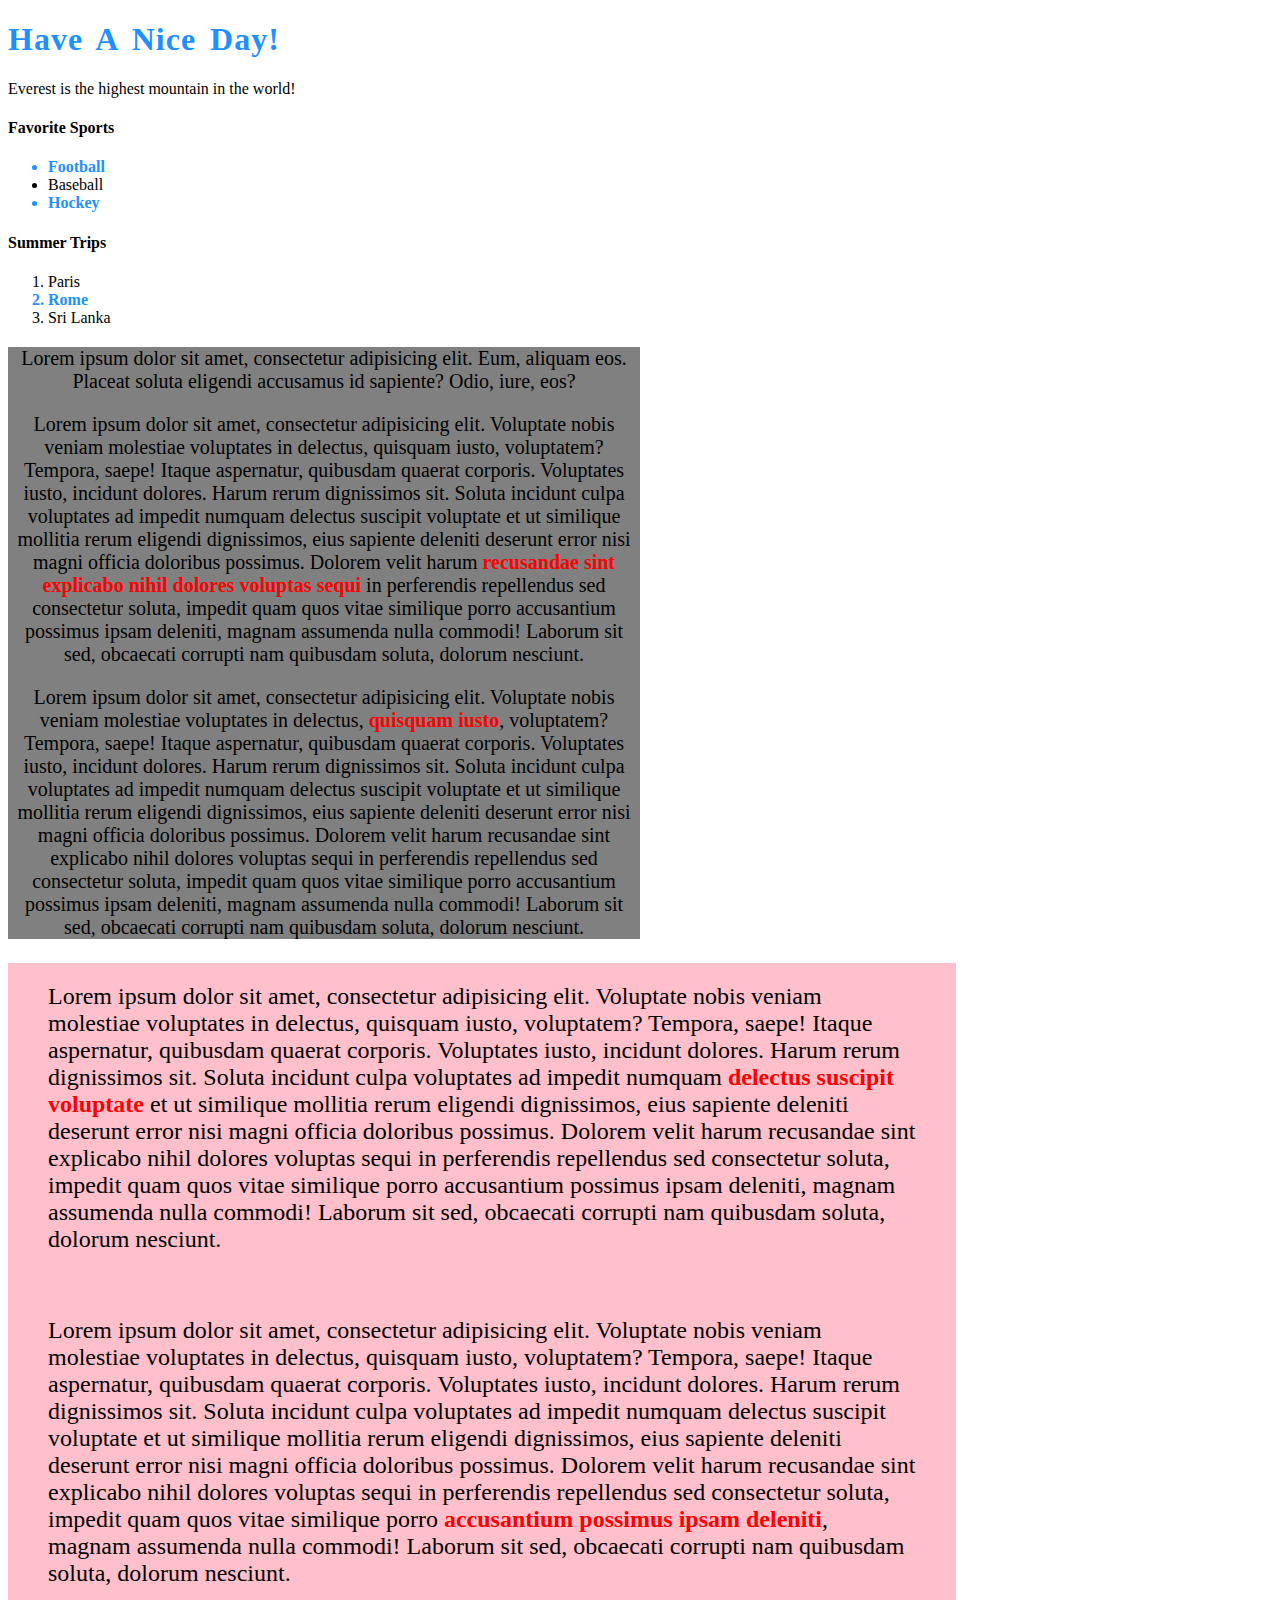
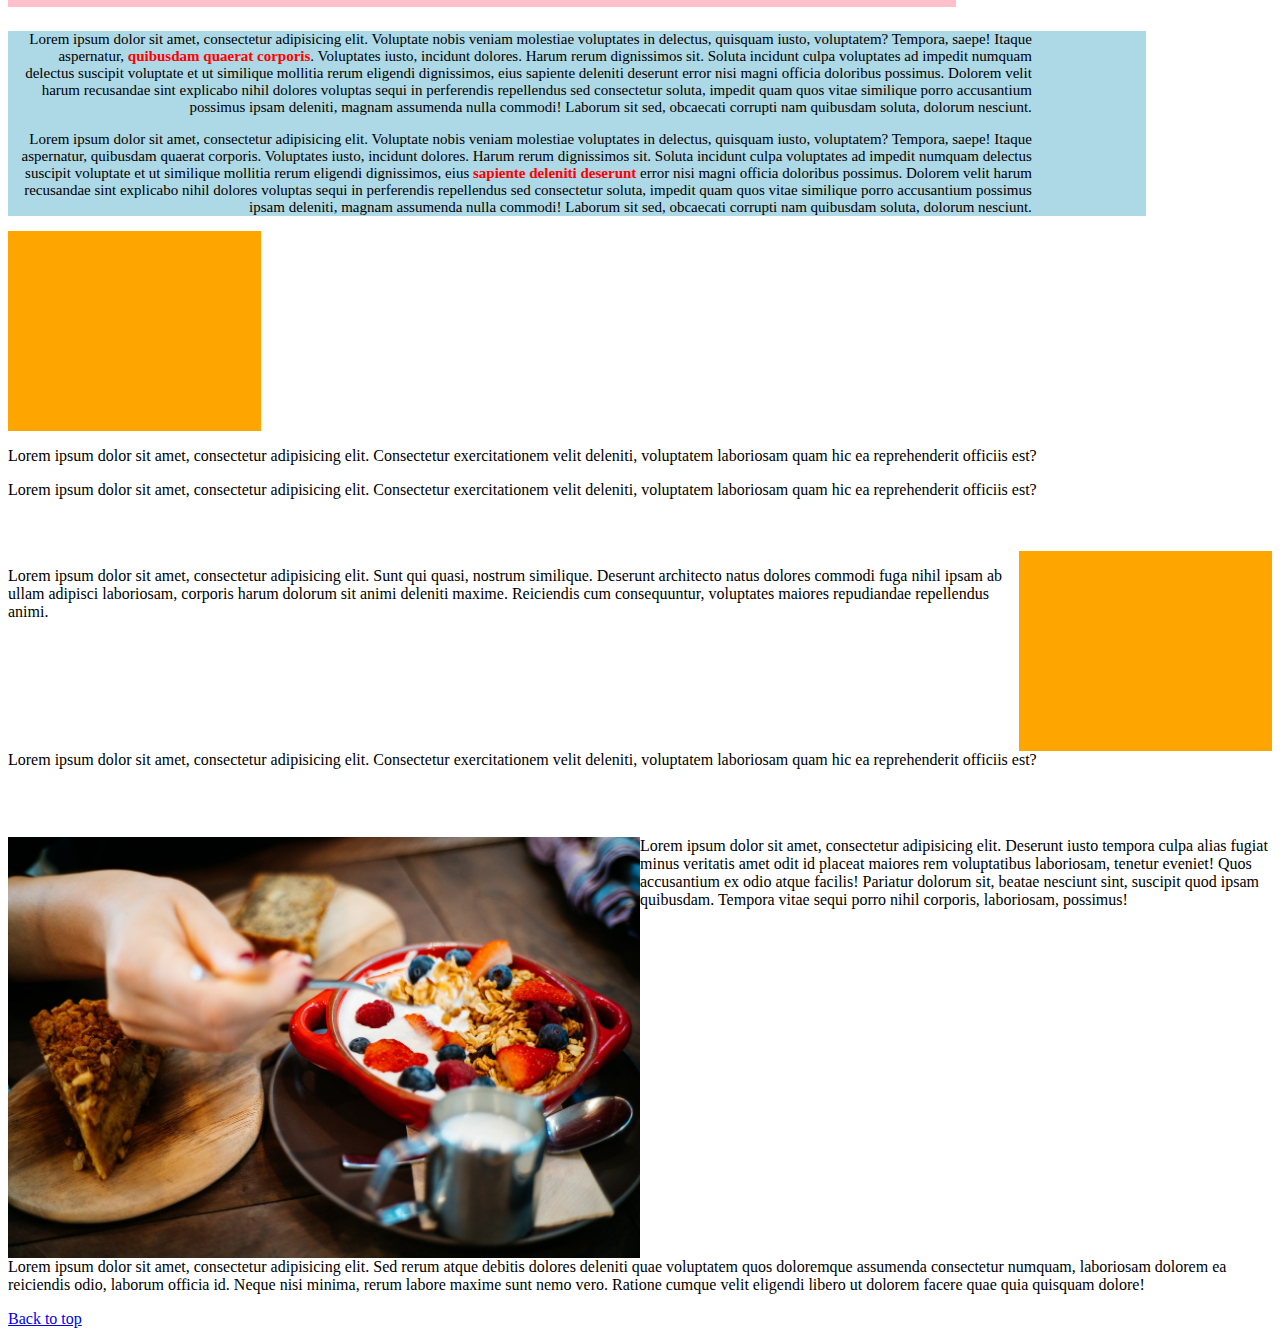
<file: index.html>
<!DOCTYPE html>
<html lang="en">

<head>
  <meta charset="UTF-8">
  <meta name="viewport" content="width=device-width, initial-scale=1.0">
  <meta http-equiv="X-UA-Compatible" content="ie=edge">
  <title>CSS</title>
  <script src="https://cdnjs.cloudflare.com/ajax/libs/jquery/3.4.1/jquery.min.js" charset="utf-8"></script>
  <link rel="stylesheet" href="css/style.css" class="stylesheet">
</head>

<body>
  <h1 id="main-heading">Have a nice day!</h1>
  <p>Everest is the highest mountain in the world!</p>

  <h4>Favorite Sports</h4>
  <ul>
    <li class="change">Football</li>
    <li>Baseball</li>
    <li class="change">Hockey</li>
  </ul>

  <h4>Summer Trips</h4>
  <ol>
    <li>Paris</li>
    <li class="change">Rome</li>
    <li>Sri Lanka</li>
  </ol>

  <div class="upperDiv">

    <p>Lorem ipsum dolor sit amet, consectetur adipisicing elit. Eum, aliquam eos. Placeat soluta eligendi accusamus id sapiente? Odio, iure, eos?</p>

    <p>Lorem ipsum dolor sit amet, consectetur adipisicing elit. Voluptate nobis veniam molestiae voluptates in delectus, quisquam iusto, voluptatem? Tempora, saepe! Itaque aspernatur, quibusdam quaerat corporis. Voluptates iusto, incidunt dolores.
      Harum rerum dignissimos sit. Soluta incidunt culpa voluptates ad impedit numquam delectus suscipit voluptate et ut similique mollitia rerum eligendi dignissimos, eius sapiente deleniti deserunt error nisi magni officia doloribus possimus.
      Dolorem
      velit harum <span>recusandae sint explicabo nihil dolores voluptas sequi</span> in perferendis repellendus sed consectetur soluta, impedit quam quos vitae similique porro accusantium possimus ipsam deleniti, magnam assumenda nulla commodi!
      Laborum sit sed,
      obcaecati corrupti nam quibusdam soluta, dolorum nesciunt.</p>

    <p>Lorem ipsum dolor sit amet, consectetur adipisicing elit. Voluptate nobis veniam molestiae voluptates in delectus, <span>quisquam iusto</span>, voluptatem? Tempora, saepe! Itaque aspernatur, quibusdam quaerat corporis. Voluptates iusto,
      incidunt
      dolores.
      Harum rerum dignissimos sit. Soluta incidunt culpa voluptates ad impedit numquam delectus suscipit voluptate et ut similique mollitia rerum eligendi dignissimos, eius sapiente deleniti deserunt error nisi magni officia doloribus possimus.
      Dolorem
      velit harum recusandae sint explicabo nihil dolores voluptas sequi in perferendis repellendus sed consectetur soluta, impedit quam quos vitae similique porro accusantium possimus ipsam deleniti, magnam assumenda nulla commodi! Laborum sit sed,
      obcaecati corrupti nam quibusdam soluta, dolorum nesciunt.</p>
  </div>

  <div class="middleDiv">

    <p>Lorem ipsum dolor sit amet, consectetur adipisicing elit. Voluptate nobis veniam molestiae voluptates in delectus, quisquam iusto, voluptatem? Tempora, saepe! Itaque aspernatur, quibusdam quaerat corporis. Voluptates iusto, incidunt dolores.
      Harum rerum dignissimos sit. Soluta incidunt culpa voluptates ad impedit numquam <span>delectus suscipit voluptate</span> et ut similique mollitia rerum eligendi dignissimos, eius sapiente deleniti deserunt error nisi magni officia doloribus
      possimus. Dolorem
      velit harum recusandae sint explicabo nihil dolores voluptas sequi in perferendis repellendus sed consectetur soluta, impedit quam quos vitae similique porro accusantium possimus ipsam deleniti, magnam assumenda nulla commodi! Laborum sit sed,
      obcaecati corrupti nam quibusdam soluta, dolorum nesciunt.</p>

    <p>Lorem ipsum dolor sit amet, consectetur adipisicing elit. Voluptate nobis veniam molestiae voluptates in delectus, quisquam iusto, voluptatem? Tempora, saepe! Itaque aspernatur, quibusdam quaerat corporis. Voluptates iusto, incidunt dolores.
      Harum rerum dignissimos sit. Soluta incidunt culpa voluptates ad impedit numquam delectus suscipit voluptate et ut similique mollitia rerum eligendi dignissimos, eius sapiente deleniti deserunt error nisi magni officia doloribus possimus.
      Dolorem
      velit harum recusandae sint explicabo nihil dolores voluptas sequi in perferendis repellendus sed consectetur soluta, impedit quam quos vitae similique porro <span>accusantium possimus ipsam deleniti</span>, magnam assumenda nulla commodi!
      Laborum sit sed,
      obcaecati corrupti nam quibusdam soluta, dolorum nesciunt.</p>
  </div>

  <div class="lowerDiv">
    <p>Lorem ipsum dolor sit amet, consectetur adipisicing elit. Voluptate nobis veniam molestiae voluptates in delectus, quisquam iusto, voluptatem? Tempora, saepe! Itaque aspernatur, <span>quibusdam quaerat corporis</span>. Voluptates iusto,
      incidunt dolores.
      Harum rerum dignissimos sit. Soluta incidunt culpa voluptates ad impedit numquam delectus suscipit voluptate et ut similique mollitia rerum eligendi dignissimos, eius sapiente deleniti deserunt error nisi magni officia doloribus possimus.
      Dolorem
      velit harum recusandae sint explicabo nihil dolores voluptas sequi in perferendis repellendus sed consectetur soluta, impedit quam quos vitae similique porro accusantium possimus ipsam deleniti, magnam assumenda nulla commodi! Laborum sit sed,
      obcaecati corrupti nam quibusdam soluta, dolorum nesciunt.</p>

    <p>Lorem ipsum dolor sit amet, consectetur adipisicing elit. Voluptate nobis veniam molestiae voluptates in delectus, quisquam iusto, voluptatem? Tempora, saepe! Itaque aspernatur, quibusdam quaerat corporis. Voluptates iusto, incidunt dolores.
      Harum rerum dignissimos sit. Soluta incidunt culpa voluptates ad impedit numquam delectus suscipit voluptate et ut similique mollitia rerum eligendi dignissimos, eius <span>sapiente deleniti deserunt</span> error nisi magni officia doloribus
      possimus.
      Dolorem
      velit harum recusandae sint explicabo nihil dolores voluptas sequi in perferendis repellendus sed consectetur soluta, impedit quam quos vitae similique porro accusantium possimus ipsam deleniti, magnam assumenda nulla commodi! Laborum sit sed,
      obcaecati corrupti nam quibusdam soluta, dolorum nesciunt.</p>

  </div>

  <div class="lowerDiv2"></div>

  <p>Lorem ipsum dolor sit amet, consectetur adipisicing elit. Consectetur exercitationem velit deleniti, voluptatem laboriosam quam hic ea reprehenderit officiis est?</p>

  <p class="clear">Lorem ipsum dolor sit amet, consectetur adipisicing elit. Consectetur exercitationem velit deleniti, voluptatem laboriosam quam hic ea reprehenderit officiis est?</p>
  <br>
  <br>

  <div class="lowerDiv3"></div>

  <p>Lorem ipsum dolor sit amet, consectetur adipisicing elit. Sunt qui quasi, nostrum similique. Deserunt architecto natus dolores commodi fuga nihil ipsam ab ullam adipisci laboriosam, corporis harum dolorum sit animi deleniti maxime. Reiciendis
    cum consequuntur, voluptates maiores repudiandae repellendus animi.</p>

  <p class="clear">Lorem ipsum dolor sit amet, consectetur adipisicing elit. Consectetur exercitationem velit deleniti, voluptatem laboriosam quam hic ea reprehenderit officiis est?</p>
  <br><br>

  <div class="">
    <img src="breakfast1.jpg" alt="breakfast">
    <p>Lorem ipsum dolor sit amet, consectetur adipisicing elit. Deserunt iusto tempora culpa alias fugiat minus veritatis amet odit id placeat maiores rem voluptatibus laboriosam, tenetur eveniet! Quos accusantium ex odio atque facilis! Pariatur
      dolorum sit, beatae nesciunt sint, suscipit quod ipsam quibusdam. Tempora vitae sequi porro nihil corporis, laboriosam, possimus!</p>
    <p class="clear">Lorem ipsum dolor sit amet, consectetur adipisicing elit. Sed rerum atque debitis dolores deleniti quae voluptatem quos doloremque assumenda consectetur numquam, laboriosam dolorem ea reiciendis odio, laborum officia id. Neque
      nisi minima,
      rerum labore maxime sunt nemo vero. Ratione cumque velit eligendi libero ut dolorem facere quae quia quisquam dolore!</p>
  </div>

  <a href="#main-heading">Back to top</a>

  <script type="text/javascript" src="main.js">

  </script>
</body>

</html>
</file>
<file: css/style.css>
@font-face {
  font-family: 'CHANTELLI ANTIQUA';
  src: url(../fonts/Chantelli_Antiqua-webfont.woff) format('woff'), url(../fonts/Chantelli_Antiqua-webfont.ttf) format('truetype');
}

#main-heading {
  font-family: 'CHANTELLI ANTIQUA';
  font-family: 'Lemonada', cursive;
  text-transform: capitalize;
  letter-spacing: 1px;
  word-spacing: 5px;
  color: DodgerBlue;
}

p {
  font-family: Poppins;
  /* font-weight: 500;
  font-style: italic;
  font-size: 20px;
  text-align: center; */
  color: black;
}

.upperDiv {
  background-color: grey;
  width: 50%;
}

.upperDiv p {
  font-size: 20px;
  text-align: center;
}

.middleDiv {
  background-color: pink;
  width: 75%;
}

.middleDiv p {
  text-align: left;
  font-size: 24px;
  padding: 20px 40px;
}

.lowerDiv {
  background-color: lightblue;
  width: 90%;
}

.lowerDiv p {
  text-align: right;
  font-size: 15px;
  width: 90%;
}

.lowerDiv2 {
  background-color: orange;
  height: 200px;
  width: 20%;
}

.lowerDiv2 {
  clear: both;
}

.lowerDiv3 {
  background-color: orange;
  height: 200px;
  width: 20%;
  float: right;
}

.lowerDiv3 p {
  clear: both;
}

.clear {
  clear: both;
}

img {
  width: 50%;
  float: left;
}

.special {
  color: black;
  font-weight: bold;
}

.change {
  color: DodgerBlue;
  font-weight: bold;
}

span {
  color: red;
  font-weight: bold;
}

/* #myBtn {
  display: none;
  /* Hidden by default */
/* position: fixed; */
/* Fixed/sticky position */
/* bottom: 20px; */
/* Place the button at the bottom of the page */
/* right: 30px; */
/* Place the button 30px from the right */
/* z-index: 99; */
/* Make sure it does not overlap */
/* border: none; */
/* Remove borders */
/* outline: none; */
/* Remove outline */
/* background-color: red; */
/* Set a background color */
/* color: white; */
/* Text color */
/* cursor: pointer; */
/* Add a mouse pointer on hover */
/* padding: 15px; */
/* Some padding */
/* border-radius: 10px; */
/* Rounded corners */
/* font-size: 18px; */
/* Increase font size */
/* } */
/* #myBtn:hover {
  background-color: #555; */
/* Add a dark-grey background on hover */
/* } */
</file>
